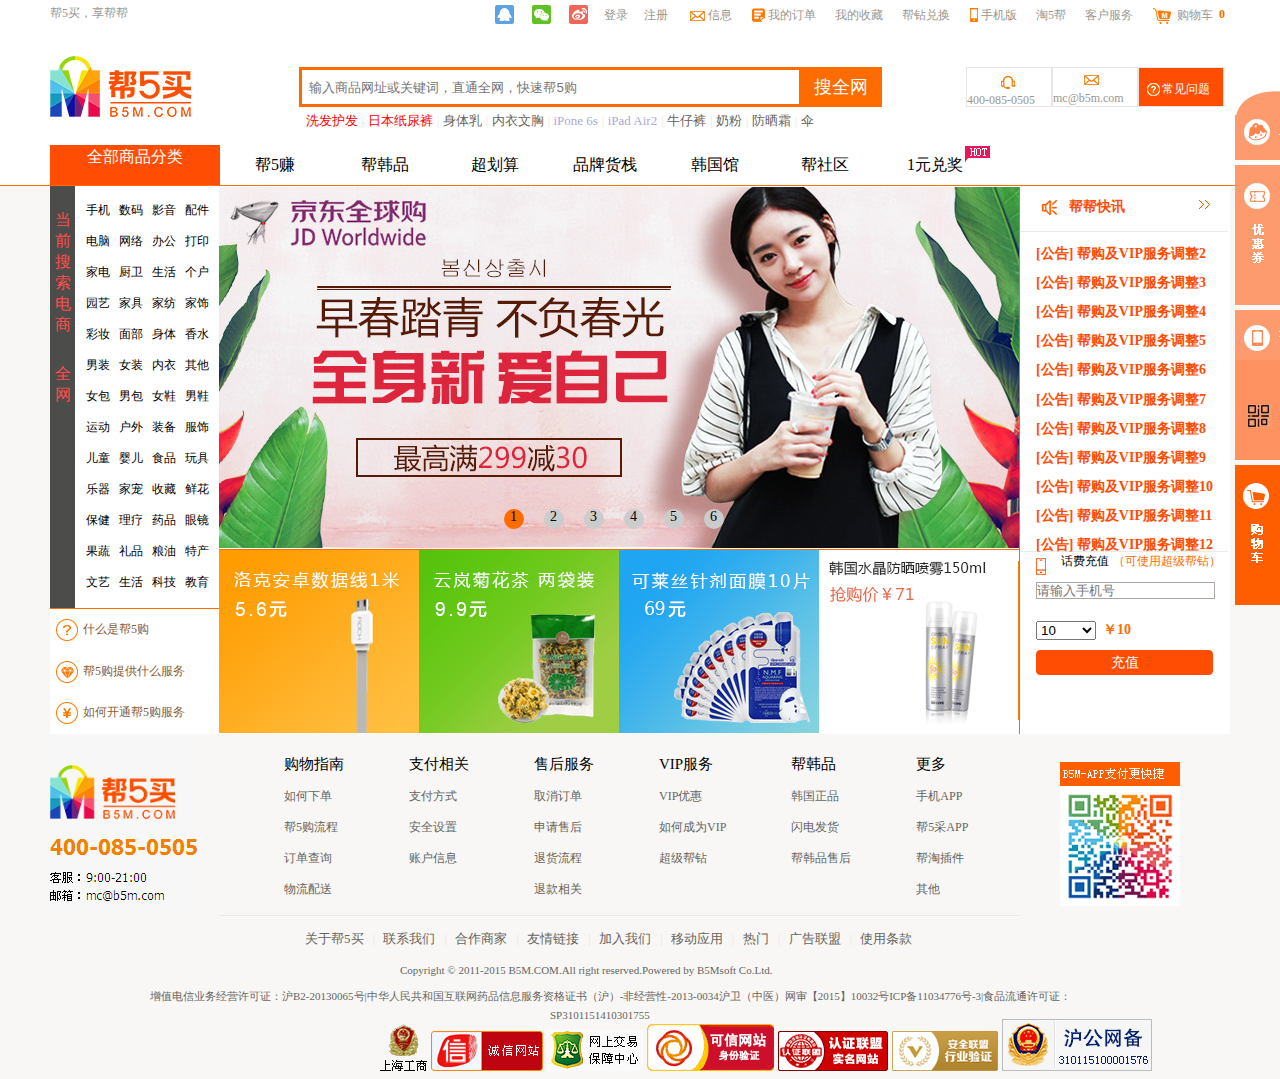
<file: index.html>
<!DOCTYPE html>
<html lang="en">
<head>
	<meta charset="utf-8">
	<title>帮5买，享帮帮</title>
	<link rel="stylesheet" type="text/css" href="index.css">
	
</head>
<body>
<!-- 头部 -->
	<div class="header">
		<div class="navigate">
			<p class="title">帮5买，享帮帮</p>
			<div class="rnav">
				<a href="" class="top_qq"></a>
				<a href="" class="top_weixin"></a>
				<a href="" class="top_weibo"></a>
				<a href="" class="loen">登录</a>
				<a href="" class="loen">注册</a>
				<a href="" class="top_message"></a>
				<a href="" class="message">信息</a>
				<a href="" class="top_dingdan"></a>
				<a href="" class="dingdan">我的订单</a>
				<a href="" class="shoucang">我的收藏</a>
				<a href="" class="shoucang">帮钻兑换</a>
				<a href="" class="top_phone"></a>
				<a href="" class="phone">手机版</a>
				<a href="" class="shoucang">淘5帮</a>
				<a href="" class="shoucang">客户服务</a>
				<a href="" class="top_car"></a>
				<a href="" class="car">购物车</a>
				<a href="" class="zero">0</a>
			</div>
		</div>
		<div class="cover">
			<a href="" class="logo"></a>
			<div class="search">
                <input type="text" placeholder="  输入商品网址或关键词，直通全网，快速帮5购" name="" class="s-combobox">
                <button type="submit">搜全网<s></s></button>
            </div>
            <div class="banner">
            		<a href=""class="banner1">洗发护发</a>
					<span class="tit"> | </span>
					<a href="" class="banner1">日本纸尿裤</a>
					<span class="tit"> | </span>
					<a href="" class="banner2">身体乳</a>
					<span class="tit"> | </span>
					<a href="" class="banner2">内衣文胸</a>
					<span class="tit"> | </span>
					<a href="" class="banner3">iPone 6s</a>
					<span class="tit"> | </span>
					<a href="" class="banner3">iPad Air2</a>
					<span class="tit"> | </span>
					<a href="" class="banner2">牛仔裤</a>
					<span class="tit"> | </span>
					<a href="" class="banner2">奶粉</a>
					<span class="tit"> | </span>
					<a href="" class="banner2">防晒霜</a>
					<span class="tit"> | </span>
					<a href="" class="banner2">伞</a>
			</div>
			<div class="three">
				<a href="" class="kefu">
					<div class="i_kf"></div>
					<p>400-085-0505</p>
				</a>
				<a href="" class="xinxi">
					<div class="i_xx"></div>
					<p>mc@b5m.com</p>
				</a>
				<a href="" class="wenti">
					<div class="wenhao"></div>
					<p>常见问题</p>
				</a>
			</div>
		</div>
	</div>
<!-- 头部 -->

<!-- 导航 -->
	<div class="nav">
		<div class="class_nav">
			<div class="all_class">
				<p>全部商品分类</p>
			</div>
			<ul>
				<li><p>帮5赚</p></li>
				<li><p>帮韩品</p></li>
				<li><p>超划算</p></li>
				<li><p>品牌货栈</p></li>
				<li><p>韩国馆</p></li>
				<li><p>帮社区</p></li>
				<li>
					<p>1元兑奖</p>
					<img src="img/hot.gif">
				</li>
			</ul>
		</div>
	</div>
<!-- 导航 -->
	<div class="body">
		<!-- 内容 -->
		<div class="content">
			<div class="c_class">
				<div class="c_left">
					<p class="c_left_p1">当前搜索电商</p>
					<p class="c_left_p2">全网</p>
				</div>
				<div class="c_right">
					<div class="c_right_a">
						<a href=""><span  style="padding-left: 12px;">手机</span></a>
						<a href=""><span>数码</span></a>
						<a href=""><span>影音</span></a>
						<a href=""><span>配件</span></a>
					</div>
					<div class="c_right_a">
						<a href=""><span  style="padding-left: 12px;">电脑</span></a>
						<a href=""><span>网络</span></a>
						<a href=""><span>办公</span></a>
						<a href=""><span>打印</span></a>
					</div>
					<div class="c_right_a">
						<a href=""><span  style="padding-left: 12px;">家电</span></a>
						<a href=""><span>厨卫</span></a>
						<a href=""><span>生活</span></a>
						<a href=""><span>个户</span></a>
					</div>
					<div class="c_right_a">
						<a href=""><span  style="padding-left: 12px;">园艺</span></a>
						<a href=""><span>家具</span></a>
						<a href=""><span>家纺</span></a>
						<a href=""><span>家饰</span></a>
					</div>
					<div class="c_right_a">
						<a href=""><span  style="padding-left: 12px;">彩妆</span></a>
						<a href=""><span>面部</span></a>
						<a href=""><span>身体</span></a>
						<a href=""><span>香水</span></a>
					</div>
					<div class="c_right_a">
						<a href=""><span  style="padding-left: 12px;">男装</span></a>
						<a href=""><span>女装</span></a>
						<a href=""><span>内衣</span></a>
						<a href=""><span>其他</span></a>
					</div>
					<div class="c_right_a">
						<a href=""><span  style="padding-left: 12px;">女包</span></a>
						<a href=""><span>男包</span></a>
						<a href=""><span>女鞋</span></a>
						<a href=""><span>男鞋</span></a>
					</div>
					<div class="c_right_a">
						<a href=""><span  style="padding-left: 12px;">运动</span></a>
						<a href=""><span>户外</span></a>
						<a href=""><span>装备</span></a>
						<a href=""><span>服饰</span></a>
					</div>
					<div class="c_right_a">
						<a href=""><span  style="padding-left: 12px;">儿童</span></a>
						<a href=""><span>婴儿</span></a>
						<a href=""><span>食品</span></a>
						<a href=""><span>玩具</span></a>
					</div>
					<div class="c_right_a">
						<a href=""><span  style="padding-left: 12px;">乐器</span></a>
						<a href=""><span>家宠</span></a>
						<a href=""><span>收藏</span></a>
						<a href=""><span>鲜花</span></a>
					</div>
					<div class="c_right_a">
						<a href=""><span  style="padding-left: 12px;">保健</span></a>
						<a href=""><span>理疗</span></a>
						<a href=""><span>药品</span></a>
						<a href=""><span>眼镜</span></a>
					</div>
					<div class="c_right_a">
						<a href=""><span  style="padding-left: 12px;">果蔬</span></a>
						<a href=""><span>礼品</span></a>
						<a href=""><span>粮油</span></a>
						<a href=""><span>特产</span></a>
					</div>
					<div class="c_right_a">
						<a href=""><span  style="padding-left: 12px;">文艺</span></a>
						<a href=""><span>生活</span></a>
						<a href=""><span>科技</span></a>
						<a href=""><span>教育</span></a>
					</div>
				</div>
			</div>
			<div class="left_three">
				<div class="lt">
					<div class="back1"></div>
					<p>什么是帮5购</p>
				</div>
				<div class="lt">
					<div class="back2"></div>
					<p>帮5购提供什么服务</p>
				</div>
				<div class="lt">
					<div class="back3"></div>
					<p>如何开通帮5购服务</p>
				</div>
			</div>
			<div class="c_center">
				<div class="lunbo" id="box">
					<div class="slider" id="slider">
						<div class="slide"><img src="img/bann6.png" alt=""></div>
						<div class="slide"><img src="img/bann1.jpeg" alt=""></div>
						<div class="slide"><img src="img/bann2.jpeg" alt=""></div>
						<div class="slide"><img src="img/bann3.jpeg" alt=""></div>
						<div class="slide"><img src="img/bann4.jpeg" alt=""></div>
						<div class="slide"><img src="img/bann5.jpeg" alt=""></div>
						<div class="slide"><img src="img/bann6.png" alt=""></div>
						<div class="slide"><img src="img/bann1.jpeg" alt=""></div>
					</div>
					<span id="left"><img src="img/btn_01.png"></span>
					<span id="right"><img src="img/btn_02.png"></span>
					<ul class="nav0" id="nav0">
						<li class="active"><p>1</p></li>
						<li><p>2</p></li>
						<li><p>3</p></li>
						<li><p>4</p></li>
						<li><p>5</p></li>
						<li><p>6</p></li>
					</ul>
				</div>
				<div class="tuijian">
					<a href=""><img src="img/1(1).jpg"></a>
					<a href=""><img src="img/2.jpg"></a>
					<a href=""><img src="img/3(1).png"></a>
					<a href="detail.html"><img src="img/qqq.png"></a>
				</div>
				<div class="right_top" id="gonggao">
					<div class="rt_title">
						<img src="img/ico-notice.png">
						<a href="" class="ico-notice">帮帮快讯</a>
						<a href="" class="jiantou"></a>
					</div>
					<div id="scrollBox">
						<ul id="con1">
							<li>[公告]   帮购及VIP服务调整1</li>
							<li>[公告]   帮购及VIP服务调整2</li>
							<li>[公告]   帮购及VIP服务调整3</li>
							<li>[公告]   帮购及VIP服务调整4</li>
							<li>[公告]   帮购及VIP服务调整5</li>
							<li>[公告]   帮购及VIP服务调整6</li>
							<li>[公告]   帮购及VIP服务调整7</li>
							<li>[公告]   帮购及VIP服务调整8</li>
							<li>[公告]   帮购及VIP服务调整9</li>
							<li>[公告]   帮购及VIP服务调整10</li>
							<li>[公告]   帮购及VIP服务调整11</li>
							<li>[公告]   帮购及VIP服务调整12</li>
							<li>[公告]   帮购及VIP服务调整13</li>
						</ul>
						<ul id="con2"></ul>
					</div>

				</div>
				<div class="right_bottom">
					<div class="rb_top">
						<img src="img/phone.png">
						<p>
							<span style="font-size: 12px;">话费充值</span>
							<span style="font-size: 12px;color: #fe6c00;">（可使用超级帮钻）</span>
						</p>
					</div>
					<div class="rb_center">
						<input type="text" placeholder="请输入手机号" name="" class="rb_input" id="placeh">
					</div>
					<div class="rb_under">
						<select id="choose" onchange="changeMoney()">
                    		<option value="-1">10</option>
                    		<option value="0">30</option>
                    		<option value="1">50</option>
                    		<option value="2">100</option>
                		</select>
                		<p id="money">￥10</p>
					</div>
					<button type="button" class="btn" onClick="back()"><p>充值</p></button>
				</div>
			</div>
		</div>
		<!-- 内容 -->

		<!-- 相关信息 -->
		<div class="moremessage">
			<div class="logo_phone">
				<div class="lgph"></div>
			</div>
			<div class="message_nav">
				<div class="m_n">
					<p style="padding-top: 30px;padding-left: 65px;font-size: 15px;">购物指南</p>
					<a href=""><p>如何下单</p></a>
					<a href=""><p>帮5购流程</p></a>
					<a href=""><p>订单查询</p></a>
					<a href=""><p>物流配送</p></a>
				</div>
				<div class="m_n">
					<p style="padding-top: 30px;padding-left: 65px;font-size: 15px;">支付相关</p>
					<a href=""><p>支付方式</p></a>
					<a href=""><p>安全设置</p></a>
					<a href=""><p>账户信息</p></a>
				</div>
				<div class="m_n">
					<p style="padding-top: 30px;padding-left: 65px;font-size: 15px;">售后服务</p>
					<a href=""><p>取消订单</p></a>
					<a href=""><p>申请售后</p></a>
					<a href=""><p>退货流程</p></a>
					<a href=""><p>退款相关</p></a>
				</div>
				<div class="m_n">
					<p style="padding-top: 30px;padding-left: 65px;font-size: 15px;">VIP服务</p>
					<a href=""><p>VIP优惠</p></a>
					<a href=""><p>如何成为VIP</p></a>
					<a href=""><p>超级帮钻</p></a>
				</div>
				<div class="m_n">
					<p style="padding-top: 30px;padding-left: 65px;font-size: 15px;">帮韩品</p>
					<a href=""><p>韩国正品</p></a>
					<a href=""><p>闪电发货</p></a>
					<a href=""><p>帮韩品售后</p></a>
				</div>
				<div class="m_n">
					<p style="padding-top: 30px;padding-left: 65px;font-size: 15px;">更多</p>
					<a href=""><p>手机APP</p></a>
					<a href=""><p>帮5采APP</p></a>
					<a href=""><p>帮淘插件</p></a>
					<a href=""><p>其他</p></a>
				</div>
			</div>
			<div class="erweima">
				<div class="back_erweima"></div>
			</div>
		</div>
		<!-- 相关信息 -->

		<!-- 底部 -->
		<div class="bottom">
			<div class="banner_nav">
            		<a href=""class="ban">关于帮5买</a>
					<span class="jiange"> | </span>
					<a href="" class="ban">联系我们</a>
					<span class="jiange"> | </span>
					<a href="" class="ban">合作商家</a>
					<span class="jiange"> | </span>
					<a href="" class="ban">友情链接</a>
					<span class="jiange"> | </span>
					<a href="" class="ban">加入我们</a>
					<span class="jiange"> | </span>
					<a href="" class="ban">移动应用</a>
					<span class="jiange"> | </span>
					<a href="" class="ban">热门</a>
					<span class="jiange"> | </span>
					<a href="" class="ban">广告联盟</a>
					<span class="jiange"> | </span>
					<a href="" class="ban">使用条款</a>
			</div>
			<p class="copyright">Copyright © 2011-2015 B5M.COM.All right reserved.Powered by B5Msoft Co.Ltd.</p>
			<p class="longfont">增值电信业务经营许可证：沪B2-20130065号|中华人民共和国互联网药品信息服务资格证书（沪）-非经营性-2013-0034沪卫（中医）网审【2015】10032号ICP备11034776号-3|食品流通许可证：</p>
			<p class="spnum">SP3101151410301755</p>
		</div>
		<div class="bottom_img">
			<img src="img/bo1.gif">
			<img src="img/bo2.png">
			<img src="img/bo3.gif">
			<img src="img/bo4.png">
			<img src="img/bo5.png">
			<img src="img/bo6.png">
			<img src="img/bo7.png">
		</div>
		<!-- 底部 -->

		<!-- 侧边滑出 -->
		<div class="index_slide">
			<div class="first_slidebar" id="box1" onmouseover="huachu()" onmouseleave="huaru()">
				<img src="img/consult-s_change.png">
				<img src="img/xiaobang.png">
			</div>
		</div>
		<div class="index_slide2">
			<div class="second_slidebar" id="box2" onmouseover="huachu_youhui()" onmouseleave="huaru_youhui()">
				<img src="img/youhui.png">
				<div class="inside">
					<p>未登录</p>
					<span>登录</span>
				</div>
			</div>
		</div>
		<div class="index_slide3">
			<div class="third_slidebar" id="box3" onmouseover="huachu_ewm()" onmouseleave="huaru_ewm()">
				<img src="img/app.png">
				<img src="img/serwei.png" id="serwei">
			</div>
		</div>
		<div class="index_slide4">
			<div class="fourth_slidebar" id="box4" onmouseover="huachu_car()" onmouseleave="huaru_car()">
				<img src="img/cart.png">
			</div>
		</div>
		<!-- 侧边滑出 -->
	</div>

</body>
<script type="text/javascript" src="index.js"></script>
</html>
</file>
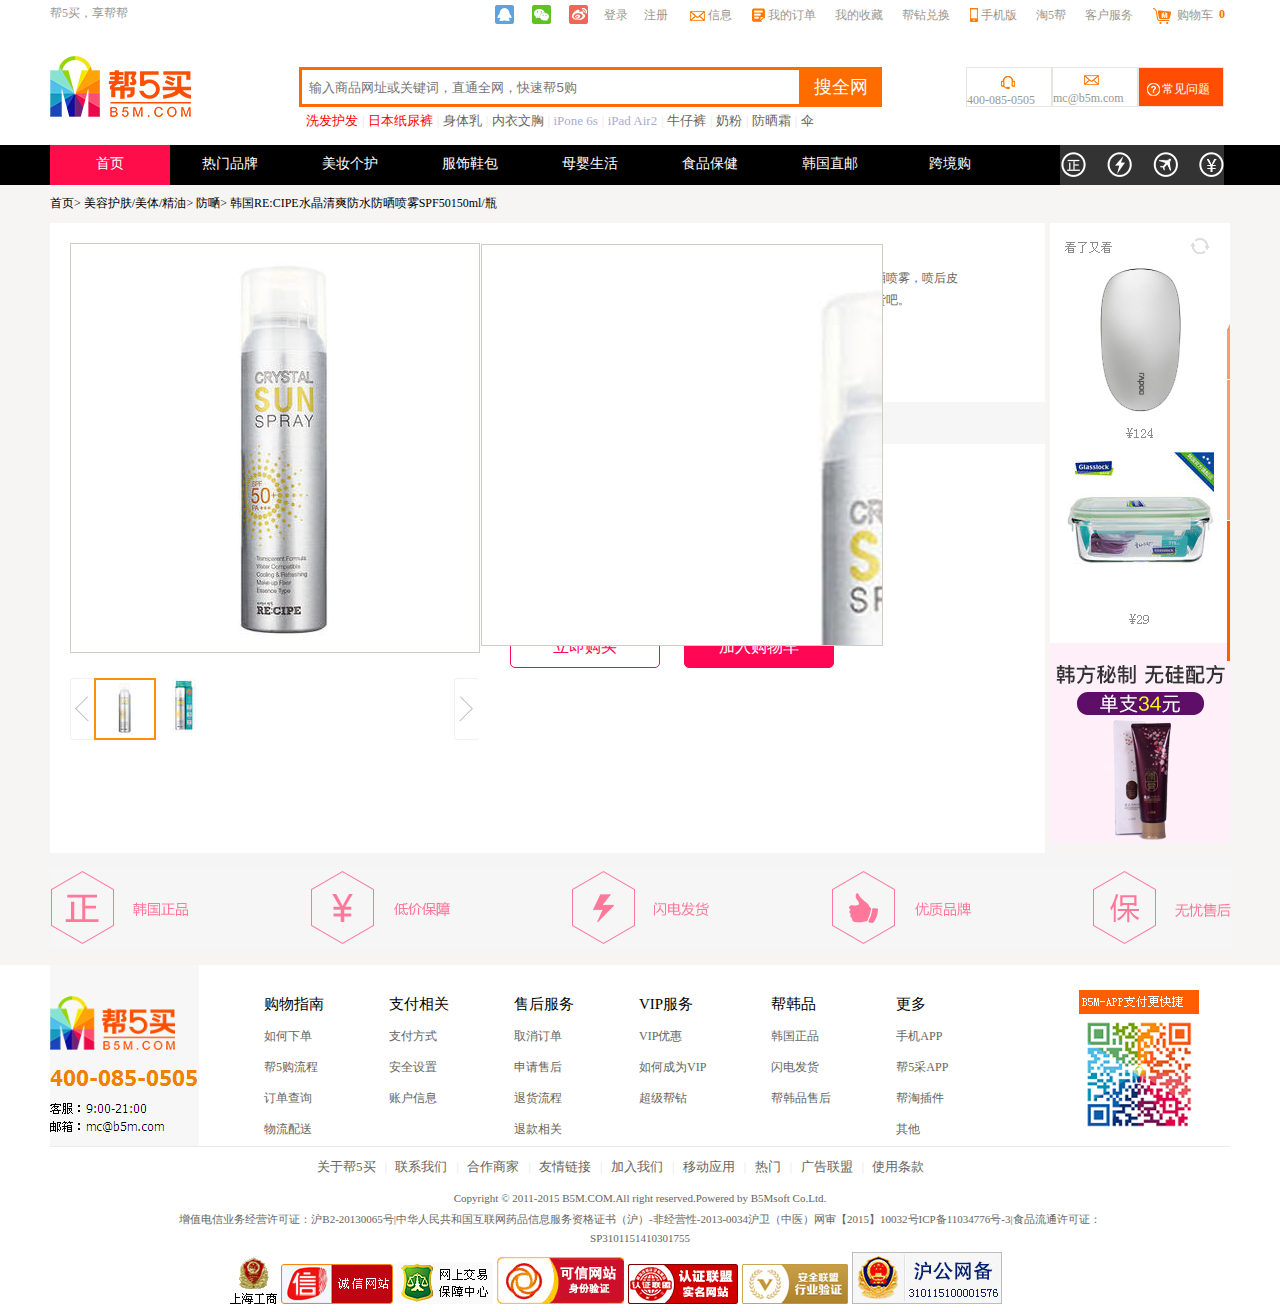
<file: detail.html>
<!DOCTYPE html>
<html lang="en">
<head>
	<meta charset="utf-8">
	<title>帮5买，享帮帮</title>
	<link rel="stylesheet" type="text/css" href="detail.css">
	
</head>
<body>
<!-- 头部 -->
	<div class="header">
		<div class="navigate">
			<p class="title">帮5买，享帮帮</p>
			<div class="rnav">
				<a href="" class="top_qq"></a>
				<a href="" class="top_weixin"></a>
				<a href="" class="top_weibo"></a>
				<a href="" class="loen">登录</a>
				<a href="" class="loen">注册</a>
				<a href="" class="top_message"></a>
				<a href="" class="message">信息</a>
				<a href="" class="top_dingdan"></a>
				<a href="" class="dingdan">我的订单</a>
				<a href="" class="shoucang">我的收藏</a>
				<a href="" class="shoucang">帮钻兑换</a>
				<a href="" class="top_phone"></a>
				<a href="" class="phone">手机版</a>
				<a href="" class="shoucang">淘5帮</a>
				<a href="" class="shoucang">客户服务</a>
				<a href="" class="top_car"></a>
				<a href="" class="car">购物车</a>
				<a href="" class="zero">0</a>
			</div>
		</div>
		<div class="cover">
			<a href="" class="logo"></a>
			<div class="search">
                <input type="text" placeholder="  输入商品网址或关键词，直通全网，快速帮5购" name="" class="s-combobox">
                <button type="submit">搜全网<s></s></button>
            </div>
            <div class="banner">
            		<a href=""class="banner1">洗发护发</a>
					<span class="tit"> | </span>
					<a href="" class="banner1">日本纸尿裤</a>
					<span class="tit"> | </span>
					<a href="" class="banner2">身体乳</a>
					<span class="tit"> | </span>
					<a href="" class="banner2">内衣文胸</a>
					<span class="tit"> | </span>
					<a href="" class="banner3">iPone 6s</a>
					<span class="tit"> | </span>
					<a href="" class="banner3">iPad Air2</a>
					<span class="tit"> | </span>
					<a href="" class="banner2">牛仔裤</a>
					<span class="tit"> | </span>
					<a href="" class="banner2">奶粉</a>
					<span class="tit"> | </span>
					<a href="" class="banner2">防晒霜</a>
					<span class="tit"> | </span>
					<a href="" class="banner2">伞</a>
			</div>
			<div class="three">
				<a href="" class="kefu">
					<div class="i_kf"></div>
					<p>400-085-0505</p>
				</a>
				<a href="" class="xinxi">
					<div class="i_xx"></div>
					<p>mc@b5m.com</p>
				</a>
				<a href="" class="wenti">
					<div class="wenhao"></div>
					<p>常见问题</p>
				</a>
			</div>
		</div>
	</div>
<!-- 头部 -->

<!-- 导航 -->
	<div class="nav">
		<div class="class_nav">
			<ul>
				<li class="cn_index"><p>首页</p></li>
				<li><a href=""><p>热门品牌</p></a></li>
				<li><a href=""><p>美妆个护</p></a></li>
				<li><a href=""><p>服饰鞋包</p></a></li>
				<li><a href=""><p>母婴生活</p></a></li>
				<li><a href=""><p>食品保健</p></a></li>
				<li><a href=""><p>韩国直邮</p></a></li>
				<li><a href=""><p>跨境购</p></a></li>
			</ul>
			<div class="logo_four"></div>
		</div>
	</div>
<!-- 导航 -->
<!-- 主体 -->
	<div class="body">
		<div class="body_title"><p>首页> 美容护肤/美体/精油> 防嗮> 韩国RE:CIPE水晶清爽防水防晒喷雾SPF50150ml/瓶</p></div>
		<div class="center">
			<div class="c_first">
				<div id="full-pic">
					<img src="img/pp0.jpeg" alt="" id="pic">
					<span id="pic-span"></span>
					<div id="big-pic">
						<img src="img/pp0big.jpg" alt="" id="bigpic">
					</div>
				</div>
				<div class="choose_img">
					<div class="left_jiantou" onclick="lChange()"></div>
					<div class="right_jiantou" onclick="rChange()"></div>
					<div class="img_01" id="pic01" onmouseover="lChange()">
						<img src="img/sp0.jpeg">
					</div>
					<div class="img_02" id="pic02" onmouseover="rChange()">
						<img src="img/sp1.jpeg">
					</div>
				</div>
			</div>
			<div class="c_second">
				<p class="diyihang">韩国RE:CIPE水晶清爽防水防晒喷雾SPF50150ml/瓶</p>
				<p class="dierhang">【限购三件】超透明无痕防晒，防水防汗定妆，保温保湿不粘腻。水晶防晒喷雾，喷后皮<br>肤水嫩，不油，不留白，更不会像防晒霜那样抹不开，非常实用，开始存货吧。</p>
				<div class="jiage"><p class="p_jiage">价格</p><p id="jiage_71">￥71</p><img src="img/150_03.png"></div>
				<img src="img/ss_09.jpg" class="fahuo">
				<div class="choose_daxiao">
					<p class="daxiao_p1">化妆品净含量</p>
					<div id="daxiao_150" onclick="change150()"><p>150ml</p></div>
					<div id="daxiao_200" onclick="change200()"><p>200ml</p></div>
				</div>
				<div class="choose_shuliang">
					<p class="shuliang_p1">数量</p>
					<div id="xuanzeqi">
						<div class="xzq_l" onclick="less()" id="xzq_l"><p>-</p></div>
						<div class="xzq_c"><p id="xzq_shuliang">1</p></div>
						<div class="xzq_r" onclick="plus()" id="xzq_r"><p>+</p></div>
					</div>
					<p class="wujian">件（库存5件）</p>
				</div>
				<div class="xiaoliang">
					<p class="xl">销量</p>
					<p class="xl_81">81</p><p class="jian">件</p>
				</div>
				<div class="already">
					<p class="al_p">你已选择</p><p id="al_choose">“150ml”</p>
				</div>
				<div class="twobotton">
					<div class="lbotton"><p>立即购买</p></div>
					<div class="rbotton" onclick="addcar()"><p>加入购物车</p></div>
				</div>
			</div>
			<div class="c_third"></div>
		</div>
		<div class="logo_five"></div>
	</div>
<!-- 主体 -->
<!-- 底部 -->
	<div class="bottom">
		<div class="bottom_more">
			<img src="img/loginB.jpg">
			<div class="message_nav">
				<div class="m_n">
					<p style="padding-top: 30px;padding-left: 65px;font-size: 15px;">购物指南</p>
					<a href=""><p>如何下单</p></a>
					<a href=""><p>帮5购流程</p></a>
					<a href=""><p>订单查询</p></a>
					<a href=""><p>物流配送</p></a>
				</div>
				<div class="m_n">
					<p style="padding-top: 30px;padding-left: 65px;font-size: 15px;">支付相关</p>
					<a href=""><p>支付方式</p></a>
					<a href=""><p>安全设置</p></a>
					<a href=""><p>账户信息</p></a>
				</div>
				<div class="m_n">
					<p style="padding-top: 30px;padding-left: 65px;font-size: 15px;">售后服务</p>
					<a href=""><p>取消订单</p></a>
					<a href=""><p>申请售后</p></a>
					<a href=""><p>退货流程</p></a>
					<a href=""><p>退款相关</p></a>
				</div>
				<div class="m_n">
					<p style="padding-top: 30px;padding-left: 65px;font-size: 15px;">VIP服务</p>
					<a href=""><p>VIP优惠</p></a>
					<a href=""><p>如何成为VIP</p></a>
					<a href=""><p>超级帮钻</p></a>
				</div>
				<div class="m_n">
					<p style="padding-top: 30px;padding-left: 65px;font-size: 15px;">帮韩品</p>
					<a href=""><p>韩国正品</p></a>
					<a href=""><p>闪电发货</p></a>
					<a href=""><p>帮韩品售后</p></a>
				</div>
				<div class="m_n">
					<p style="padding-top: 30px;padding-left: 65px;font-size: 15px;">更多</p>
					<a href=""><p>手机APP</p></a>
					<a href=""><p>帮5采APP</p></a>
					<a href=""><p>帮淘插件</p></a>
					<a href=""><p>其他</p></a>
				</div>
			</div>
			<div class="erweima"></div>
		</div>
		<div class="bottom_bottom">
			<div class="banner_nav">
				<div class="no_ban">
					<a href=""class="ban">关于帮5买</a>
					<span class="jiange"> | </span>
					<a href="" class="ban">联系我们</a>
					<span class="jiange"> | </span>
					<a href="" class="ban">合作商家</a>
					<span class="jiange"> | </span>
					<a href="" class="ban">友情链接</a>
					<span class="jiange"> | </span>
					<a href="" class="ban">加入我们</a>
					<span class="jiange"> | </span>
					<a href="" class="ban">移动应用</a>
					<span class="jiange"> | </span>
					<a href="" class="ban">热门</a>
					<span class="jiange"> | </span>
					<a href="" class="ban">广告联盟</a>
					<span class="jiange"> | </span>
					<a href="" class="ban">使用条款</a>
				</div>
            		
			</div>
			<div class="copyright">
				<p>Copyright © 2011-2015 B5M.COM.All right reserved.Powered by B5Msoft Co.Ltd.</p>
			</div>
			<div class="longfont">
				<p>增值电信业务经营许可证：沪B2-20130065号|中华人民共和国互联网药品信息服务资格证书（沪）-非经营性-2013-0034沪卫（中医）网审【2015】10032号ICP备11034776号-3|食品流通许可证：</p>
			</div>	
			<div class="spnum">
				<p>SP3101151410301755</p>
			</div>
			<div class="bottom_img">
				<img src="img/bo1.gif">
				<img src="img/bo2.png">
				<img src="img/bo3.gif">
				<img src="img/bo4.png">
				<img src="img/bo5.png">
				<img src="img/bo6.png">
				<img src="img/bo7.png">
			</div>
		</div>
	</div>
<!-- 底部 -->
	<div id="mengban"></div>
	<div id="afteradd">
		<div class="del"><p onclick="afterAdd()">×</p></div>
		<img src="img/rr11_02.jpg">
		<div class="af_twobotton">
			<div class="af_lbotton" onclick="afterAdd()"><p>继续购物</p></div>
			<div class="af_rbotton" onclick="afterAdd()"><p>去购物车结算</p></div>
		</div>
	</div>

</body>
<script type="text/javascript" src="detail.js"></script>
</html>
</file>
<file: index.css>
*{
	padding: 0;
	margin: 0;
}
ul,li,ol{
	list-style: none;
}
a{
	text-decoration: none;
}
html{
	height: 930px;
}
/*头部*/
.header{
	width: 100%;
	height: 140px;
	background-color: #ffffff;
}
.navigate{
	margin: 0 auto;
	width: 1180px;
	height: 30px;
	margin-top: 5px;
	/*background: red;*/
}
.title{
	/*height: 30px;*/
	float: left;
	font-family: 微软雅黑;
	font-size: 12px;
	color: #9a9791;
}
.rnav{
	width: 735px;
	height: 30px;
	float: right;
}
.top_qq{
	display: block;
	float: left;
	width: 19px;
	height: 19px;
	background:url(img/common_min.png) 0 -31px;
}
.top_weixin{
	display: block;
	float: left;
	width: 19px;
	height: 19px;
	margin-left: 18px;
	background:url(img/common_min.png) 0 -53px;
}
.top_weibo{
	display: block;
	float: left;
	width: 19px;
	height: 19px;
	margin-left: 18px;
	background:url(img/common_min.png) 0 -75px;
}
.loen{
	float: left;
	font-family: 微软雅黑;
	font-size: 12px;
	color: #9a9791;
	margin-left: 16px;
	margin-top: 10px;
	position: relative;
	top:-8px;
}
.top_message{
	display: block;
	float: left;
	width: 19px;
	height: 19px;
	margin-left: 18px;
	background:url(img/common_min.png) 0 -111px;
}
.message{
	float: left;
	font-family: 微软雅黑;
	font-size: 12px;
	color: #9a9791;
	margin-left: 3px;
	margin-top: 2px;
}
.top_dingdan{
	display: block;
	float: left;
	width: 13px;
	height: 14px;
	margin-top: 3px;
	margin-left: 20px;
	background:url(img/dingdan.jpg);
}
.dingdan{
	float: left;
	font-family: 微软雅黑;
	font-size: 12px;
	color: #9a9791;
	margin-left: 3px;
	margin-top: 2px;
}
.shoucang{
	float: left;
	font-family: 微软雅黑;
	font-size: 12px;
	color: #9a9791;
	margin-left: 19px;
	margin-top: 2px;
}
.top_phone{
	display: block;
	float: left;
	width: 8px;
	height: 14px;
	margin-top: 3px;
	margin-left: 20px;
	background:url(img/tp-my-phone.png);
}
.phone{
	float: left;
	font-family: 微软雅黑;
	font-size: 12px;
	color: #9a9791;
	margin-left: 3px;
	margin-top: 2px;
}
.top_car{
	display: block;
	float: left;
	width: 18px;
	height: 16px;
	margin-top: 3px;
	margin-left: 20px;
	background:url(img/gouwuche.jpg);
}
.car{
	float: left;
	font-family: 微软雅黑;
	font-size: 12px;
	color: #9a9791;
	margin-left: 6px;
	margin-top: 2px;
}
.zero{
	float: left;
	font-family: 微软雅黑;
	font-weight: bold;
	font-size: 12px;
	color: #fe6c00;
	margin-left: 6px;
	margin-top: 2px;
}
.cover{
	margin: 0 auto;
	width: 1180px;
	height: 100px;
}
.logo{
	display: block;
	float: left;
	width: 141px;
	height: 62px;
	margin-top: 20px;
	margin-right: 108px;
	background:url(img/logo_03.jpg);
}
.search{
	float: left;
	width: 583px;
	height: 40px;
	margin-top: 32px;
	/*margin-right: 90px;*/
}
.s-combobox{
	float: left;
	width: 497px;
	height: 34px;
	border: 3px solid #fe6c00;
	border-right: 0;
}
.cover button{
	display: block;
	float: left;
    width: 83px;
    height: 40px;
    font-size: 18px;
    /*font-weight: 700;*/
    border: 0;
    cursor: pointer;
    color: #fff;
    background-color: #fe6c00;
    font-family: '\5FAE\8F6F\96C5\9ED1',arial,"\5b8b\4f53";
}
.banner{
	height: 25px;
	width: 580px;
	float: left;
	margin-top: 4px;
	padding-left: 7px;
}
.banner1{
	font-size: 13px;
	color: #ff0000;
}
.banner2{
	font-size: 13px;
	color: #666560;
}
.banner3{
	font-size: 13px;
	color: #aca9d3;
}
.tit{
	font-size: 13px;
	color: #ebe7e7;
}
.three{
	float: left;
	width: 256px;
	height: 38px;
	border: 1px solid #e6e5e2;
	margin-left: 80px;
	position: relative;
	top: -40px;
/*	background-color: red;*/
}
.three a{
	display: block;
	float: left;
	height: 38px;
	width: 84px;
}
.xinxi{
	border-right: 2px solid #e6e5e2;
	border-left: 2px solid #e6e5e2;
}
.wenti{
	background-color: #ff4d04;
}
.wenhao{
	float: left;
	height: 13px;
	width: 13px;
	margin-left: 8px;
	margin-top: 15px;
	background:url(img/wenhao.jpg);
}
.wenti p{
	display: block;
	float: left;
	text-align: center;
	font-size: 12px;
	color: #fff;
	margin-left: 2px;
	margin-top: 13px;
}
.i_kf{
	float: left;
	height: 19px;
	width: 19px;
	margin-left: 30px;
	margin-top: 6px;
	margin-right: 30px;
	background:url(img/common_min.png) 0 -96px;
}
.kefu p{
	display: block;
	font-size: 12px;
	color: #9a9791;
}
.i_xx{
	float: left;
	height: 12px;
	width: 16px;
	margin-left: 30px;
	margin-top: 6px;
	margin-right: 30px;
	margin-bottom: 5px;
	background:url(img/xiaoxi_03.png);
}
.xinxi p{
	display: block;
	font-size: 12px;
	color: #9a9791;
}

/*导航*/
.nav{
	height: 40px;
	width: 100%;
	border-bottom:1px solid #fe6c00; 
}
.class_nav{
	margin: 0 auto;
	height: 40px;
	width: 1180px;
	/*background-color: blue;*/
}
.all_class{
	width: 170px;
	height: 40px;
	background-color: #ff4d04;
}
.all_class p{
	text-align: center;
	font-size: 16px;
	color: #fff;
}
.class_nav ul{
	float: right;
	position: relative;
	top: -40px;
	height: 40px;
	width: 1010px;
}
.class_nav li{
	float: left;
	height: 40px;
	width: 110px;
}
.class_nav li p{
	text-align: center;
	font-size: 16px;
	margin-top: 10px;
}
.class_nav img{
	position: relative;
	top:-35px;
	left: 85px;
}
.body{
	height: 893px;
	width: 100%;
	background-color: #f8f7f6;
}
.content{
	margin: 0 auto;
	height: 548px;
	width: 1180px;
	background-color: #ffffff;
}
.c_class{
	height: 422px;
	width: 169px;
	border-bottom: 1px solid #fe6c00;
}
.c_left{
	float: left;
	height: 422px;
	width: 25px;
	background-color: #4c4c4a;
}
.c_left_p1{
	font-size: 16px;
	color: #ff4d4b;
	text-align: center;
	margin-top: 24px;
}
.c_left_p2{
	font-size: 16px;
	color: #ff4d4b;
	text-align: center;
	margin-top: 28px;
}
.c_right{
	float: left;
	width: 144px;
	height: 169px;
}
.c_right_a{
	width: 145px;
	height: 31px;
	float: right;
}
.c_right_a span{
	display: block;
	font-size: 12px;
	padding-left: 9px;
	padding-top: 16px;
	float: left;
	color: #000000;
}
.left_three{
	width: 169px;
	height: 125px;
	float: left;
}
.lt{
	height: 41.5px;
	width: 169px;
}
.back1{
	float: left;
	width: 22px;
	height: 22px;
	background:url(img/dd_03.jpg); 
	margin-top: 10px;
	margin-left: 6px;
}
.back2{
	float: left;
	width: 22px;
	height: 22px;
	background:url(img/dd_06.jpg);
	margin-top: 10px; 
	margin-left: 6px;
}
.back3{
	float: left;
	width: 22px;
	height: 22px;
	background:url(img/dd_08.jpg);
	margin-top: 10px;
	margin-left: 6px;
}
.lt p{
	float: left;
	display: block;
	font-size: 12px;
	color: #855d38;
	margin-left: 5px;
	margin-top: 12px;
}
.c_center{
	float: left;
	height:547px; 
	width:800px;
	border-right: 1px solid #fe6c00;
	position: relative;
	top: -422px;
}
.lunbo{
	width: 800px;
	height: 362px;
	position: relative;
	overflow: hidden;
}
.slider {
	width: 6400px;
	position: absolute;
	left: -800px;
}

.slide {
	width: 800px;
	float: left;
}

.lunbo>span {
	display: block;
	width: 30px;
	height: 50px;
	text-align: center;
	cursor: pointer;
	color: #fff;
	top: 175px;
	line-height: 50px;
	/*background: rgb(255, 0, 0);*/
	font-size: 30px;
	position: absolute;
	/* display: none; */
	opacity: 0;
}

#left {
	left: 30px;
}

#right {
	right: 60px;
}

.nav0 {
	position: absolute;
	left: 275px;
	bottom: 20px;
}

.nav0>li {
	float: left;
	width: 20px;
	height: 20px;
	background: #ccc;
	cursor: pointer;
	margin: 0 10px;
	border-radius: 50%;
}
.nav0>li>p{
	font-size: 14px;
	margin-left: 6px;
}

.nav0 .active {
	background: #fe6c00;
}


.tuijian{
	width: 800px;
	height: 182px;
	border-top: 1px solid #fe6c00;
}
.tuijian a{
	display: block;
	width: 200px;
	height: 182px;
	float: left;
}
.right_top{
	float: right;
	height: 364px;
	width: 208px;
	position: relative;
	top: -545px;
	left: 209px;
	border-bottom:1px solid #ebeae7;
}
.rt_title{
	width: 208px;
	height: 44px;
	border-bottom:1px solid #ebeae7;
}
.rt_title img{
	float: left;
	height: 15px;
	width: 16px;
	margin-left: 21px;
	margin-top: 13px;
}
.ico-notice{
	float: left;
	display: block;
	font-size: 14px;
	font-weight: bold;
	color:#ff4d04;
	margin-top: 11px;
	margin-left: 12px;
}
.jiantou{
	float: left;
	width: 11px;
	height: 9px;
	background: url(img/jiantou.jpg);
	margin-top: 13px;
	margin-left: 74px;
}
#scrollBox{
	height:320px;
	width:208px;
	overflow:hidden;
}
#scrollBox #con1,#con2{
	width:208px;
	float:left;
}
.right_top li{
	height: 29.1px;
	font-size: 14px;
	font-weight: bold;
	color:#ff4d04;
	margin-left: 16px;
	/*margin-top: 8px;*/
	/*margin-bottom: 8px;*/
}
.right_bottom{
	float: right;
	height: 183px;
	width: 208px;
	position: relative;
	top: -181px;
	left: 417px;
}
.rb_top{
	height: 30px;
	width: 208px;
}
.rb_top img{
	width: 10px;
	height: 17px;
	float: left;
	margin-left: 16px;
	margin-top: 7px;
	margin-right: 15px;
}
.rb_center{
	height: 30px;
	width: 208px;
}
.rb_input{
	margin-left: 16px;
	border:1px solid #aca7a2;
}
#choose{
	float: left;
	margin-top: 10px;
	margin-left: 16px;
	width: 60px;
}
.btn{
	width: 177px;
	height: 25px;
	border-radius: 4px;
	border: 1px solid #ff4d04;
	outline: none;
	background-color: #ff4d04;
	margin-top:10px;
	margin-left: 16px; 
	cursor:pointer;
}
.btn p{
	font-size: 14px;
	color: #ffffff;
}
#money{
	float: left;
	font-size: 14px;
	color: #fe6c00;
	font-weight: bold;
	margin-top: 10px;
	margin-left: 7px;
}

.moremessage{
	margin:0 auto;
	width: 1180px;
	height: 181px;
}
.logo_phone{
	width: 169px;
	height: 181px;
}
.lgph{
	width: 149px;
	height: 181px;
	background:url(img/loginB.jpg);
}
.message_nav{
	height: 181px;
	width: 800px;
	position: relative;
	top:-181px;
	left: 169px;
	border-bottom: 1px solid #ebeae8;
}
.m_n{
	float: left;
	position: relative;
	top: -250px;
}
.m_n a p{
	padding-left: 65px;
	padding-top: 14px;
	font-size: 12px;
	color: #666560
}
.erweima{
	height: 181px;
	width: 210px;
	position: relative;
	top:-362px;
	left: 969px;
}
.back_erweima{
	margin-top: 27px;
	margin-left: 41px;
	height: 144px;
	width: 120px;
	background:url(img/erweima.jpg);
}
.bottom{
	margin: 0 auto;
	height: 104px;
	width: 1180px;
}
.banner_nav{
	height: 25px;
	width: 664px;
	position: relative;
	top: -400px;
	left: 250px;
}
.ban{
	margin-left: 5px;
	font-size: 13px;
	color: #666560;
}
.jiange{
	margin-left: 5px;
	font-size: 13px;
	color: #ebe7e7;
}
.copyright{
	display: block;
	width: 500px;
	height: 20px;
	font-size: 11px;
	color: #666560;
	position: relative;
	top: -365px;
	left: 350px;
}
.longfont{
	float: left;
	display: block;
	width: 1000px;
	height: 20px;
	font-size: 11px;
	color: #666560;
	position: relative;
	top: -340px;
	left: 100px;
}
.spnum{
	float: left;
	display: block;
	font-size: 11px;
	color: #666560;
	position: relative;
	top: -320px;
	left: -500px;
}
.bottom_img{
	margin: 0 auto;
	height: 60px;
	width: 1000px;
	position: relative;
	top: -330px;
	left: 380px;
}
.bottom_img{
	float: left;
}
/*侧边滑出*/
.index_slide{
	z-index: 2000;
	overflow: hidden;
	position: fixed;
	right: 0;
	top: 55px;
	height: 105px;
	width: 130px;
	/*background-color: #ff9260;*/
}
.first_slidebar{
	z-index: 2000;
	height: 105px;
	width: 123px;
	margin-left: 85px;
	/*background-color: red;*/
}
.first_slidebar img{
	display: block;
	float: top;
}

.index_slide2{
	z-index: 2000;
	overflow: hidden;
	position: fixed;
	right: 0;
	top: 165px;
	height: 140px;
	width: 130px;
	/*background-color: #ff9260;*/
}
.second_slidebar{
	z-index: 2000;
	height: 140px;
	width: 130px;
	margin-left: 85px;
	background-color: #ff9260;
}
.second_slidebar img{
	display: block;
	float: left;
}
.inside{
	float: left;
	height: 140px;
	width: 70px;
}
.inside p{
	margin-top: 40px;
	text-align: center;
	font-size: 14px;
	color: #ffffff
}
.inside span{
	display: block;
	text-align: center;
	width: 30px;
	height: 20px;
	margin-top: 20px;
	margin-left: 22px;
	font-size: 12px;
	color: #ffffff;
	border:1px solid #ffffff;
	border-radius: 3px;
}

.index_slide3{
	z-index: 2000;
	overflow: hidden;
	position: fixed;
	right: 0;
	top: 310px;
	height: 150px;
	width: 130px;
	/*background-color: #ff9260;*/
}
.third_slidebar{
	z-index: 2000;
	height: 150px;
	width: 130px;
	margin-left: 85px;
	background-color: #ff9260;
}
.third_slidebar img{
	float: top;
}
#serwei{
	margin-left: 13px;
	margin-top: 40px;
}

.index_slide4{
	overflow: hidden;
	position: fixed;
	right: 0;
	top: 465px;
	height: 140px;
	width: 130px;
	/*background-color: #ff9260;*/
}
.fourth_slidebar{
	height: 140px;
	width: 123px;
	margin-left: 85px;
	background-color: #ff9260;
}
</file>
<file: detail.css>
*{
	padding: 0;
	margin: 0;
}
ul,li,ol{
	list-style: none;
}
a{
	text-decoration: none;
}
/*html{
	height: 930px;
}*/
/*头部*/
.header{
	width: 100%;
	height: 140px;
	background-color: #ffffff;
}
.navigate{
	margin: 0 auto;
	width: 1180px;
	height: 30px;
	margin-top: 5px;
	/*background: red;*/
}
.title{
	/*height: 30px;*/
	float: left;
	font-family: 微软雅黑;
	font-size: 12px;
	color: #9a9791;
}
.rnav{
	width: 735px;
	height: 30px;
	float: right;
}
.top_qq{
	display: block;
	float: left;
	width: 19px;
	height: 19px;
	background:url(img/common_min.png) 0 -31px;
}
.top_weixin{
	display: block;
	float: left;
	width: 19px;
	height: 19px;
	margin-left: 18px;
	background:url(img/common_min.png) 0 -53px;
}
.top_weibo{
	display: block;
	float: left;
	width: 19px;
	height: 19px;
	margin-left: 18px;
	background:url(img/common_min.png) 0 -75px;
}
.loen{
	float: left;
	font-family: 微软雅黑;
	font-size: 12px;
	color: #9a9791;
	margin-left: 16px;
	margin-top: 10px;
	position: relative;
	top:-8px;
}
.top_message{
	display: block;
	float: left;
	width: 19px;
	height: 19px;
	margin-left: 18px;
	background:url(img/common_min.png) 0 -111px;
}
.message{
	float: left;
	font-family: 微软雅黑;
	font-size: 12px;
	color: #9a9791;
	margin-left: 3px;
	margin-top: 2px;
}
.top_dingdan{
	display: block;
	float: left;
	width: 13px;
	height: 14px;
	margin-top: 3px;
	margin-left: 20px;
	background:url(img/dingdan.jpg);
}
.dingdan{
	float: left;
	font-family: 微软雅黑;
	font-size: 12px;
	color: #9a9791;
	margin-left: 3px;
	margin-top: 2px;
}
.shoucang{
	float: left;
	font-family: 微软雅黑;
	font-size: 12px;
	color: #9a9791;
	margin-left: 19px;
	margin-top: 2px;
}
.top_phone{
	display: block;
	float: left;
	width: 8px;
	height: 14px;
	margin-top: 3px;
	margin-left: 20px;
	background:url(img/tp-my-phone.png);
}
.phone{
	float: left;
	font-family: 微软雅黑;
	font-size: 12px;
	color: #9a9791;
	margin-left: 3px;
	margin-top: 2px;
}
.top_car{
	display: block;
	float: left;
	width: 18px;
	height: 16px;
	margin-top: 3px;
	margin-left: 20px;
	background:url(img/gouwuche.jpg);
}
.car{
	float: left;
	font-family: 微软雅黑;
	font-size: 12px;
	color: #9a9791;
	margin-left: 6px;
	margin-top: 2px;
}
.zero{
	float: left;
	font-family: 微软雅黑;
	font-weight: bold;
	font-size: 12px;
	color: #fe6c00;
	margin-left: 6px;
	margin-top: 2px;
}
.cover{
	margin: 0 auto;
	width: 1180px;
	height: 100px;
}
.logo{
	display: block;
	float: left;
	width: 141px;
	height: 62px;
	margin-top: 20px;
	margin-right: 108px;
	background:url(img/logo_03.jpg);
}
.search{
	float: left;
	width: 583px;
	height: 40px;
	margin-top: 32px;
	/*margin-right: 90px;*/
}
.s-combobox{
	float: left;
	width: 497px;
	height: 34px;
	border: 3px solid #fe6c00;
	border-right: 0;
}
.cover button{
	display: block;
	float: left;
    width: 83px;
    height: 40px;
    font-size: 18px;
    /*font-weight: 700;*/
    border: 0;
    cursor: pointer;
    color: #fff;
    background-color: #fe6c00;
    font-family: '\5FAE\8F6F\96C5\9ED1',arial,"\5b8b\4f53";
}
.banner{
	height: 25px;
	width: 580px;
	float: left;
	margin-top: 4px;
	padding-left: 7px;
}
.banner1{
	font-size: 13px;
	color: #ff0000;
}
.banner2{
	font-size: 13px;
	color: #666560;
}
.banner3{
	font-size: 13px;
	color: #aca9d3;
}
.tit{
	font-size: 13px;
	color: #ebe7e7;
}
.three{
	float: left;
	width: 256px;
	height: 38px;
	border: 1px solid #e6e5e2;
	margin-left: 80px;
	position: relative;
	top: -40px;
/*	background-color: red;*/
}
.three a{
	display: block;
	float: left;
	height: 38px;
	width: 84px;
}
.xinxi{
	border-right: 2px solid #e6e5e2;
	border-left: 2px solid #e6e5e2;
}
.wenti{
	background-color: #ff4d04;
}
.wenhao{
	float: left;
	height: 13px;
	width: 13px;
	margin-left: 8px;
	margin-top: 15px;
	background:url(img/wenhao.jpg);
}
.wenti p{
	display: block;
	float: left;
	text-align: center;
	font-size: 12px;
	color: #fff;
	margin-left: 2px;
	margin-top: 13px;
}
.i_kf{
	float: left;
	height: 19px;
	width: 19px;
	margin-left: 30px;
	margin-top: 6px;
	margin-right: 30px;
	background:url(img/common_min.png) 0 -96px;
}
.kefu p{
	display: block;
	font-size: 12px;
	color: #9a9791;
}
.i_xx{
	float: left;
	height: 12px;
	width: 16px;
	margin-left: 30px;
	margin-top: 6px;
	margin-right: 30px;
	margin-bottom: 5px;
	background:url(img/xiaoxi_03.png);
}
.xinxi p{
	display: block;
	font-size: 12px;
	color: #9a9791;
}

/*导航*/
.nav{
	height: 40px;
	width: 100%;
	background-color: #000000; 
}
.class_nav{
	margin: 0 auto;
	height: 40px;
	width: 1180px;
}
.cn_index{
	float: left;
	width: 96px;
	height: 40px;
	background-color: #fe0d4a;
	position: relative;
	top: -2px;
}
.cn_index p{
	text-align: center;
	color: #ffffff;
	font-size: 14px;
	margin-top:10px;
	font-family: "黑体";
}
.class_nav li{
	float: left;
	height: 40px;
	width: 120px;
/*	background-color: blue;*/
	position: relative;
	top: -2px;
}
.class_nav li p{
	text-align: center;
	color: #ffffff;
	font-size: 14px;
	margin-top:10px;
	font-family: "黑体";
}
.logo_four{
	float: left;
	width: 164px;
	height: 40px;
	background: url(img/ff_03.jpg);
	position: relative;
	top: -2px;
	margin-left: 50px;
}
/*导航*/
/*主体*/
.body{
	width: 100%;
	height: 780px;
	background-color: #f6f5f4;
}
.body_title{
	margin: 0 auto;
	width: 1180px;
	height: 38px;
}
.body_title p{
	font-size: 12px;
	padding-top: 10px;
}
.center{
	margin: 0 auto;
	width: 1180px;
	height: 630px;
	background-color: #ffffff;
}
.c_first{
	float: left;
	height: 630px;
	width: 440px;
/*	background-color: red;*/
}
#full-pic{
	float: top;
    position: relative;
    width: 408px;
    height: 408px;
    margin-top: 20px;
	margin-left: 20px;
	border:1px solid #d0cdc7;
    background:#eee;
}
#full-pic>img{
    display: block;
    height: 408px;
    margin:0 auto;
}
#pic-span{
    display: none;
    position: absolute;
    cursor: move;
    width: 200px;
    height: 200px;
    background: #f7f6f5;
    opacity: 0.5;
    left: 0px;
    top: 0px;
    z-index: 1;
}
#big-pic{
    width: 400px;
    height: 400px;
    border:1px solid #d0cdc7;
    overflow: hidden;
    background: white;
    position: absolute;
    left: 410px;
    top: 0;
    display: block;
}
#big-pic>img{
    display: block;
    position: absolute;
    left: 0;
    top: 0;
}
.choose_img{
	float: top;
	width: 408px;
	height: 62px;
	margin-left: 20px;
	margin-top: 25px;
/*	background-color: green;*/
}
.left_jiantou{
	float: left;
	width: 24px;
	height: 62px;
	background: url(img/spanl.jpg);
}
.right_jiantou{
	float:right;
	width: 24px;
	height: 62px;
	background: url(img/spanr.jpg);
}
.img_01{
	float: left;
	height: 58px;
	width: 58px;
	border:2px solid #ff9003;
}
.img_02{
	float: left;
	height: 58px;
	width: 58px;
	border:none;
}

.c_second{
	float: left;
	height: 630px;
	width: 555px;
	/*background-color: green;*/
}
.diyihang{
	float: top;
	display: block;
	width: 555px;
	height: 25px;
	font-size: 14px;
	margin-top: 20px;
}
.dierhang{
	float: top;
	display: block;
	width: 555px;
	height: 35px;
	font-size: 12px;
	color: #676660;
	line-height: 1.8em;
}
.jiage{
	float: top;
	height: 20px;
	width: 555px;
	margin-top: 35px;
}
.p_jiage{
	float: left;
	height: 20px;
	display: block;
	font-size: 12px;
	color: #020101;
	margin-left: 20px;
}
#jiage_71{
	float: left;
	height: 20px;
	display: block;
	font-size: 14px;
	color: #ff0000;
	margin-left: 70px;
}
.jiage img{
	margin-left: 30px;
}
.fahuo{
	float: top;
	height: 101px;
	width: 555px;
	margin-top: 5px;
}
.choose_daxiao{
	float: top;
	height: 40px;
	width: 555px;
}
.choose_shuliang{
	float: top;
	height: 40px;
	width: 555px;
}
.daxiao_p1{
	float: left;
	display: block;
	font-size: 12px;
	color: #020101;
	margin-left: 20px;
}
#daxiao_150{
	cursor:pointer;
	float: left;
	width: 60px;
	height: 28px;
	margin-left: 26px;
	border:1px solid #fe0d4a;
	background:url(img/duigou.png) no-repeat 47px 16px;
}
#daxiao_150 p{
	text-align: center;
	font-size: 12px;
	margin-top: 5px;
}
#daxiao_200{
	cursor:pointer;
	float: left;
	width: 60px;
	height: 28px;
	margin-left: 10px;
	border:1px solid #ffffff;
	background:none;
}
#daxiao_200 p{
	text-align: center;
	font-size: 12px;
	margin-top: 5px;
}
.shuliang_p1{
	float: left;
	display: block;
	font-size: 12px;
	color: #020101;
	margin-left: 20px;
	margin-top: 10px;
}
#xuanzeqi{
	float: left;
	width: 104px;
	height: 29px;
	margin-top: 5px;
	margin-left: 65px;
/*	background-color: red;*/
}
.xzq_l{
	cursor:not-allowed;
	float: left;
	width: 24px;
	height: 27px;
	border:1px solid #cecbc5;
}
.xzq_l p{
	text-align: center;
}
.xzq_c{
	float: left;
	width: 50px;
	height: 27px;
	border:1px solid #cecbc5;
}
.xzq_c p{
	text-align: center;
	font-size: 12px;
	margin-top: 6px;
}
.xzq_r{
	cursor:pointer;
	float: left;
	width: 24px;
	height: 27px;
	border:1px solid #cecbc5;
}
.xzq_r p{
	text-align: center;
}
.wujian{
	float: left;
	display: block;
	font-size: 12px;
	color: #020101;
	margin-left: 26px;
	margin-top: 10px;
}
.xiaoliang{
	float: top;
	height: 40px;
	width: 555px;
}
.xl{
	float: left;
	display: block;
	font-size: 12px;
	color: #020101;
	margin-left: 20px;
	margin-top: 10px;
}
.xl_81{
	float: left;
	display: block;
	font-size: 12px;
	font-weight: bold;
	color: #ff0853;
	margin-left: 80px;
	margin-top: 10px;
}
.jian{
	float: left;
	display: block;
	font-size: 12px;
	color: #020101;
	margin-left: 20px;
	margin-top: 10px;
}
.already{
	float: top;
	height: 20px;
	width: 555px;
}
.al_p{
	float: left;
	display: block;
	font-size: 12px;
	font-weight: bold;
	color: #020101;
	margin-left: 100px;
	margin-top: 10px;
}
#al_choose{
	float: left;
	display: block;
	font-size: 14px;
	color: #ff9003;
	margin-left: 18px;
	margin-top: 10px;
}
.twobotton{
	float: top;
	height: 40px;
	width: 555px;
	margin-top: 20px;
}
.lbotton{
	cursor: pointer;
	float: left;
	width: 148px;
	height: 38px;
	margin-left: 20px;
	border:1px solid #ff0754;
	border-radius: 5px;
}
.lbotton p{
	display: block;
	font-size: 16px;
	text-align: center;
	margin-top: 8px;
	color: #ff0754;
}
.rbotton{
	cursor: pointer;
	float: left;
	width: 148px;
	height: 38px;
	margin-left: 24px;
	border:1px solid #ff0754;
	background-color: #ff0754;
	border-radius: 5px;
}
.rbotton p{
	display: block;
	font-size: 16px;
	text-align: center;
	margin-top: 8px;
	color: #ffffff;
}

.c_third{
	float: left;
	height: 620px;
	width: 180px;
	background: url(img/ww_07.jpg);
	border-left: 5px solid #f6f5f4;
	border-bottom: 10px solid #f6f5f4;
}
.logo_five{
	margin: 0 auto;
	width: 1181px;
	height: 104px;
	background:url(img/a_07.jpg);
}
/*主体*/

/*底部*/
.bottom{
	height:344px;
	width: 100%;
}
.bottom_more{
	margin: 0 auto;
	height: 181px;
	width: 1180px;
	border-bottom: 1px solid #ebeae8;
}
.bottom_more img{
	height: 181px;
	width: 149px;
	float: left;
}
.message_nav{
	float: left;
	height: 181px;
	width: 800px;
/*	background-color: red;*/
}
.m_n{
	float: left;
}
.m_n a p{
	padding-left: 65px;
	padding-top: 14px;
	font-size: 12px;
	color: #666560
}
.erweima{
	float: left;
	width: 120px;
	height: 144px;
	margin-top: 25px;
	margin-left: 80px;
	background:url(img/erweima.jpg);
}
.bottom_bottom{
	margin: 0 auto;
	width: 1180px;
	height: 162px;
}
.banner_nav{
	float: left;
	height: 25px;
	width: 1180px;
	margin-top: 10px;
}
.no_ban{
	margin-left: 262px;
}
.ban{
	margin-left: 5px;
	font-size: 13px;
	color: #666560;
}
.jiange{
	margin-left: 5px;
	font-size: 13px;
	color: #ebe7e7;
}
.copyright{
	float: left;
	width: 1180px;
	height: 20px;
}
.copyright p{
	display: block;
	font-size: 11px;
	color: #666560;
	text-align: center;
	margin-top: 10px;
}
.longfont{
	float: left;
	width: 1180px;
	height: 20px;
	
}
.longfont p{
	display: block;
	font-size: 11px;
	color: #666560;
	text-align: center;
	margin-top: 10px;
}
.spnum{
	float: left;
	width: 1180px;
	height: 20px;
}
.spnum p{
	display: block;
	font-size: 11px;
	color: #666560;
	text-align: center;
	margin-top: 10px;
}
.bottom_img{
	float: left;
	height: 60px;
	width: 800px;
	margin-top: 10px;
	margin-left: 180px;
}
.bottom_img{
	float: left;
}
/*底部*/
#mengban{
	display: none;
	position: fixed;
	left: 0;
	top: 0;
	height: 100%;
	width: 100%;
	background-color:gray;
	opacity: 0.7;
	z-index: 1000000;
}
#afteradd{
	display: none;
	position: fixed;
	left: 550px;
	top: 215px;
	height: 220px;
	width: 400px;
	background-color:#ffffff;
	border:4px solid #aca9d3;
	z-index: 1000001;
}
.del{
	float: top;
	width: 400px;
	height: 30px;
}
.del p{
	text-align: center;
	display: block;
	cursor: pointer;
	width: 30px;
	height: 30px;
	float: right;
}
.af_twobotton{
	float: top;
	height: 40px;
	width: 400px;
	margin-top: 20px;
}
.af_lbotton{
	cursor: pointer;
	float: left;
	width: 148px;
	height: 38px;
	margin-left: 30px;
	border:1px solid #ff0754;
	border-radius: 5px;
}
.af_lbotton p{
	display: block;
	font-size: 16px;
	text-align: center;
	margin-top: 8px;
	color: #ff0754;
}
.af_rbotton{
	cursor: pointer;
	float: left;
	width: 148px;
	height: 38px;
	margin-left: 24px;
	border:1px solid #ff0754;
	background-color: #ff0754;
	border-radius: 5px;
}
.af_rbotton p{
	display: block;
	font-size: 16px;
	text-align: center;
	margin-top: 8px;
	color: #ffffff;
}
</file>
